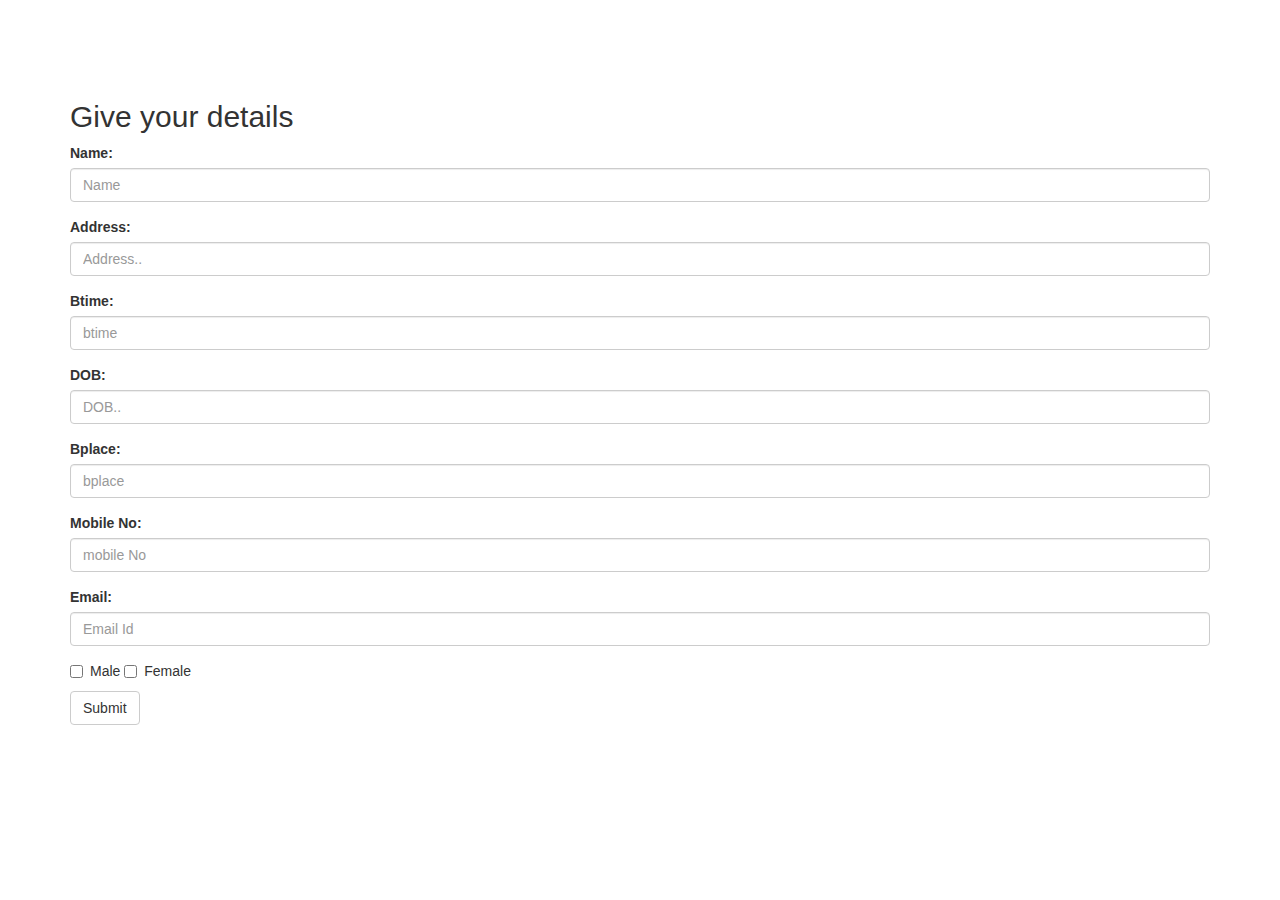
<file: appointment.html>
<!DOCTYPE html>
<html>
<head>
  <meta name="viewport" content="width=device-width, initial-scale=1">
  <link rel="stylesheet" href="http://maxcdn.bootstrapcdn.com/bootstrap/3.3.6/css/bootstrap.min.css">
  <script src="https://ajax.googleapis.com/ajax/libs/jquery/1.12.4/jquery.min.js"></script>
  <script src="http://maxcdn.bootstrapcdn.com/bootstrap/3.3.6/js/bootstrap.min.js"></script>
</head>
<body>

<div class="container">
<?php include "header.html" ?>
<br>
<br>
<br>
<br>
  <h2>Give your details</h2>
  <form role="form">
    <div class="form-group">
      <label for="name">Name:</label>
      <input type="name" class="form-control" id="name" placeholder="Name">
    </div>
    <div class="form-group">
      <label for="add">Address:</label>
      <input type="address" class="form-control" id="add" placeholder="Address..">
    </div>
   <div class="form-group">
   <label for="btime">Btime:</label>
   <input type="btime" class="form-control" id="btime" placeholder="btime">
   </div>
    <div class="form-group">
    <label for="dob">DOB:</label>
    <input type="dob" class="form-control" id="dob" placeholder="DOB..">
    </div>
    <div class="form-group">
    <label for="bplace">Bplace:</label>
    <input type="bplace" class="form-control" id="bplace" placeholder="bplace">
    </div>
    <div class="form-group">
      <label for="mobno">Mobile No:</label>
      <input type="mobno" class="form-control" id="mobno" placeholder="mobile No">
      </div>
    <div class="form-group">
    <label for="email">Email:</label>
    <input type="email" class="form-control" id="email" placeholder="Email Id">  
    </div>
 <div class="checkbox">
      <label><input type="checkbox"> Male</label>
      <label><input type="checkbox">Female</label>
    </div>

    <button type="submit" class="btn btn-default">Submit</button>
  </form>
</div>
</body> 
</html>
</file>
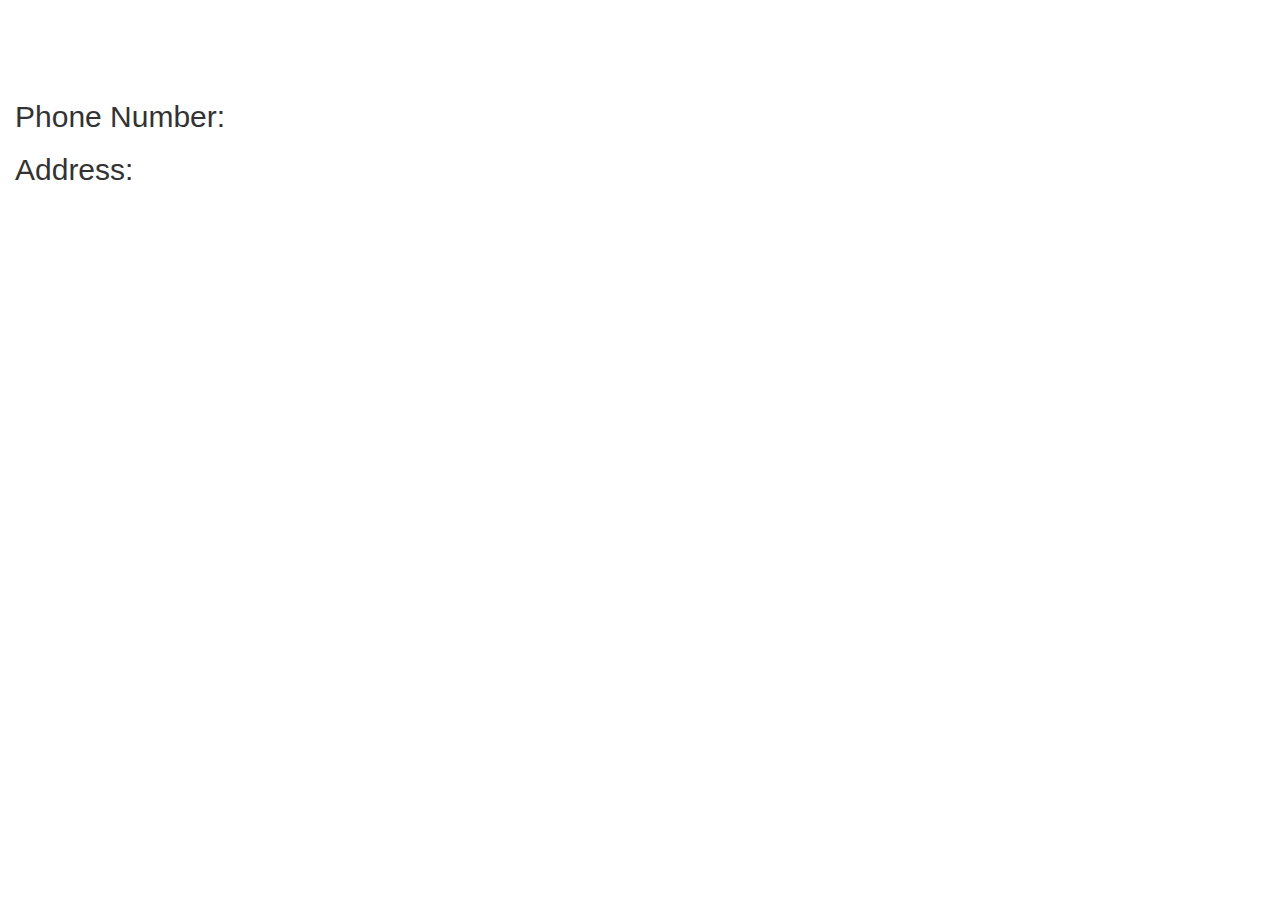
<file: contact.html>
<!DOCTYPE html>
<html>
<head>
  <meta name="viewport" content="width=device-width, initial-scale=1">
  <link rel="stylesheet" href="http://maxcdn.bootstrapcdn.com/bootstrap/3.3.6/css/bootstrap.min.css">
  <script src="https://ajax.googleapis.com/ajax/libs/jquery/1.12.4/jquery.min.js"></script>
  <script src="http://maxcdn.bootstrapcdn.com/bootstrap/3.3.6/js/bootstrap.min.js"></script>
</head>
<body>

<div class="container-fluid">
<?php include "header.html" ?>
<br>
<br>
<br>
<br>
<h2>Phone Number:</h2>
<h2>Address:</h2>
</div>
</body>
</html>
</file>
